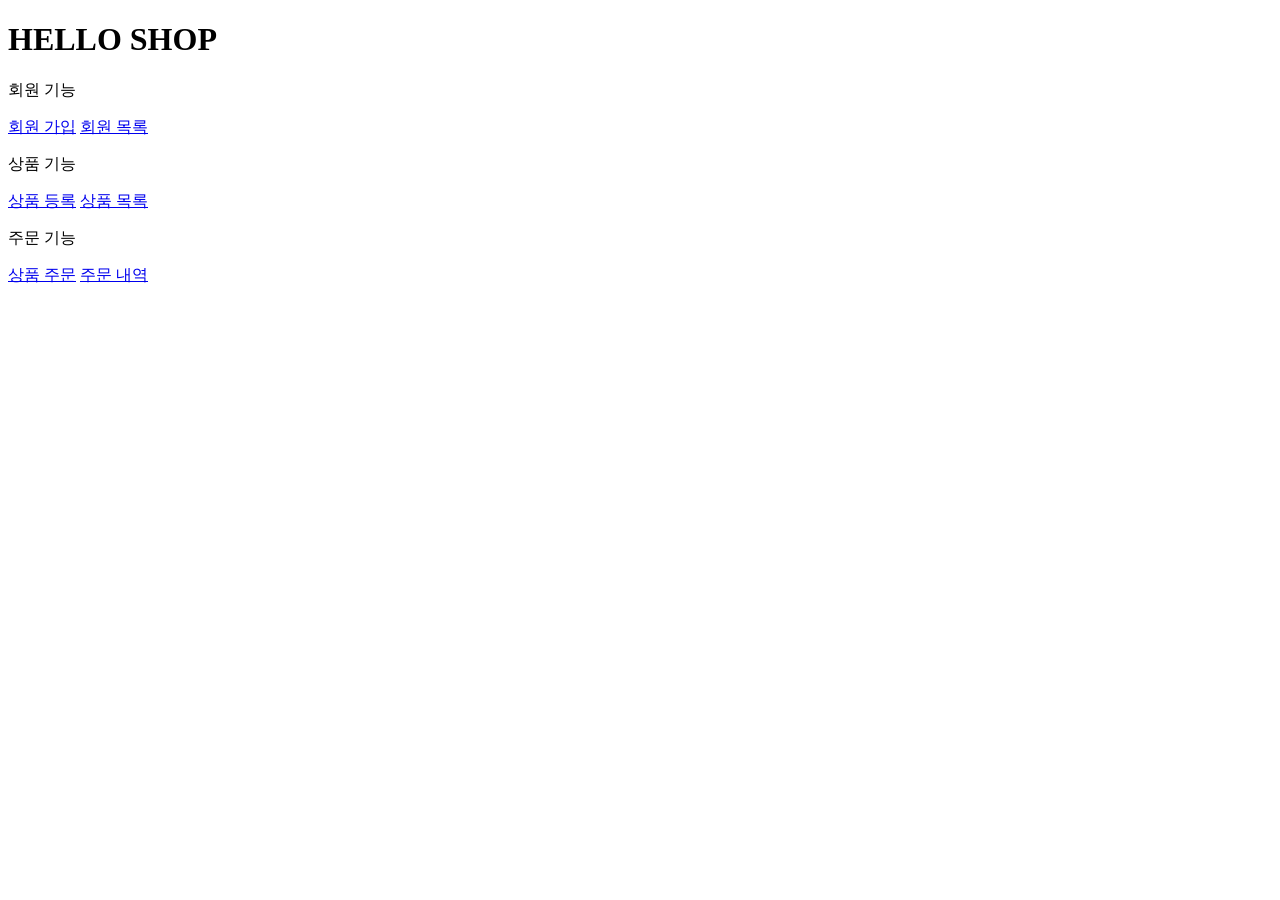
<file: src/main/resources/templates/home.html>
<!DOCTYPE HTML>
<html xmlns:th="http://www.thymeleaf.org">
<head th:replace="fragments/header :: header">
    <title>Hello</title>
    <meta http-equiv="Content-Type" content="text/html; charset=UTF-8" />
</head>
<body>
<div class="container">
    <div th:replace="fragments/bodyHeader :: bodyHeader" />
    <div class="jumbotron"> <h1>HELLO SHOP</h1>
        <p class="lead">회원 기능</p> <p>
            <a class="btn btn-lg btn-secondary" href="/members/new">회원 가입</a>
            <a class="btn btn-lg btn-secondary" href="/members">회원 목록</a> </p>
        <p class="lead">상품 기능</p> <p>
            <a class="btn btn-lg btn-dark" href="/items/new">상품 등록</a>
            <a class="btn btn-lg btn-dark" href="/items">상품 목록</a> </p>
        <p class="lead">주문 기능</p> <p>
            <a class="btn btn-lg btn-info" href="/order">상품 주문</a>
            <a class="btn btn-lg btn-info" href="/orders">주문 내역</a> </p>
    </div>
    <div th:replace="fragments/footer :: footer" />
</div> <!-- /container -->
</body>
</html>
</file>
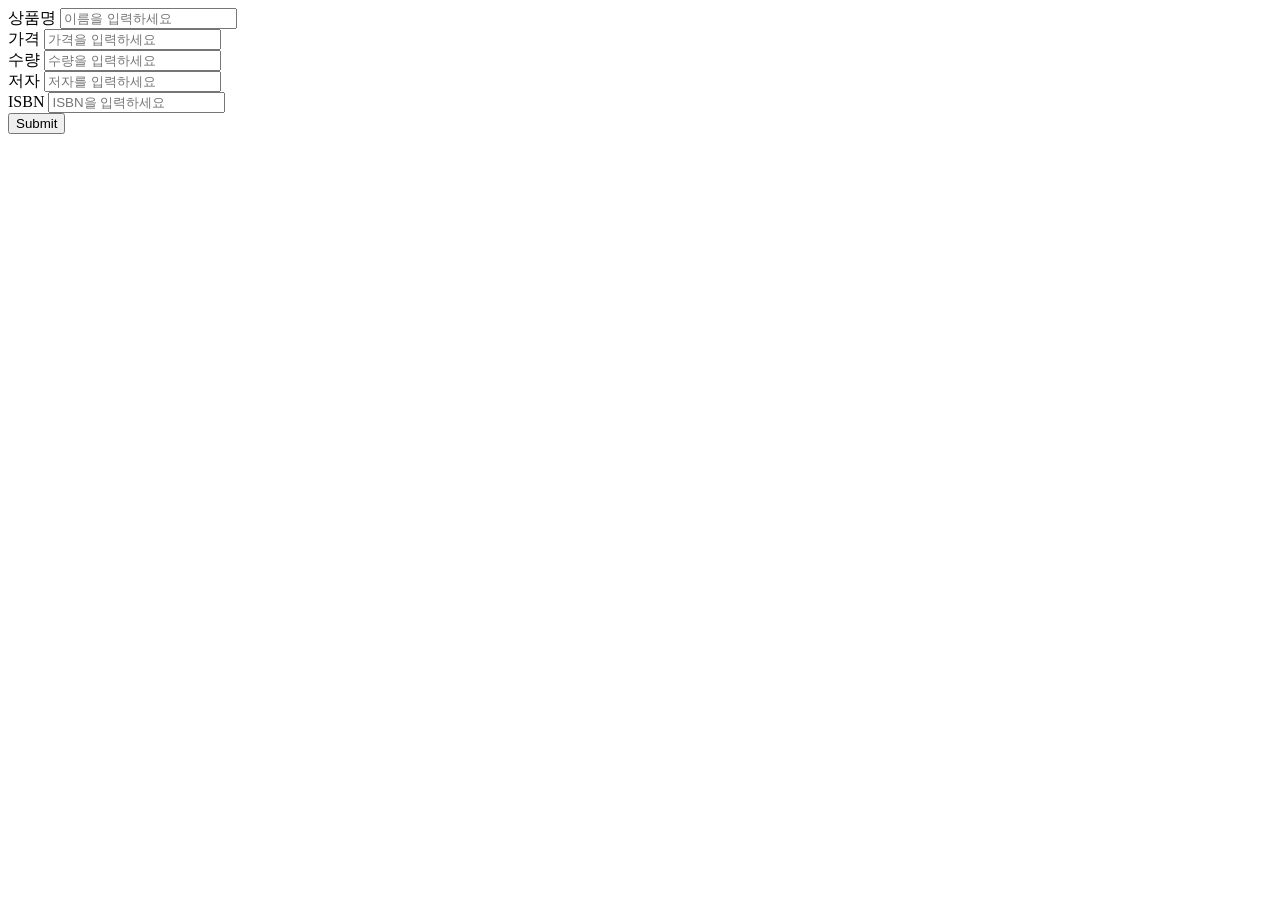
<file: src/main/resources/templates/items/createItemForm.html>
<!DOCTYPE HTML>
<html xmlns:th="http://www.thymeleaf.org">
<head th:replace="fragments/header :: header"/>
<body>
<div class="container">
    <div th:replace="fragments/bodyHeader :: bodyHeader"/>
    <form th:action="@{/items/new}" th:object="${form}" method="post">
        <div class="form-group">
            <label th:for="name">상품명</label>
            <input type="text" th:field="*{name}" class="form-control"
                   placeholder="이름을 입력하세요"></div>
        <div class="form-group">
            <label th:for="price">가격</label>
            <input type="number" th:field="*{price}" class="form-control" placeholder="가격을 입력하세요">
        </div>
        <div class="form-group">
            <label th:for="stockQuantity">수량</label>
            <input type="number" th:field="*{stockQuantity}" class="form-
control" placeholder="수량을 입력하세요"></div>
        <div class="form-group">
            <label th:for="author">저자</label>
            <input type="text" th:field="*{author}" class="form-control" placeholder="저자를 입력하세요">
        </div>
        <div class="form-group">
            <label th:for="isbn">ISBN</label>
            <input type="text" th:field="*{isbn}" class="form-control" placeholder="ISBN을 입력하세요">
        </div>
        <button type="submit" class="btn btn-primary">Submit</button>
    </form>
    <br/>
    <div th:replace="fragments/footer :: footer"/>
</div> <!-- /container -->
</body>
</html>
</file>
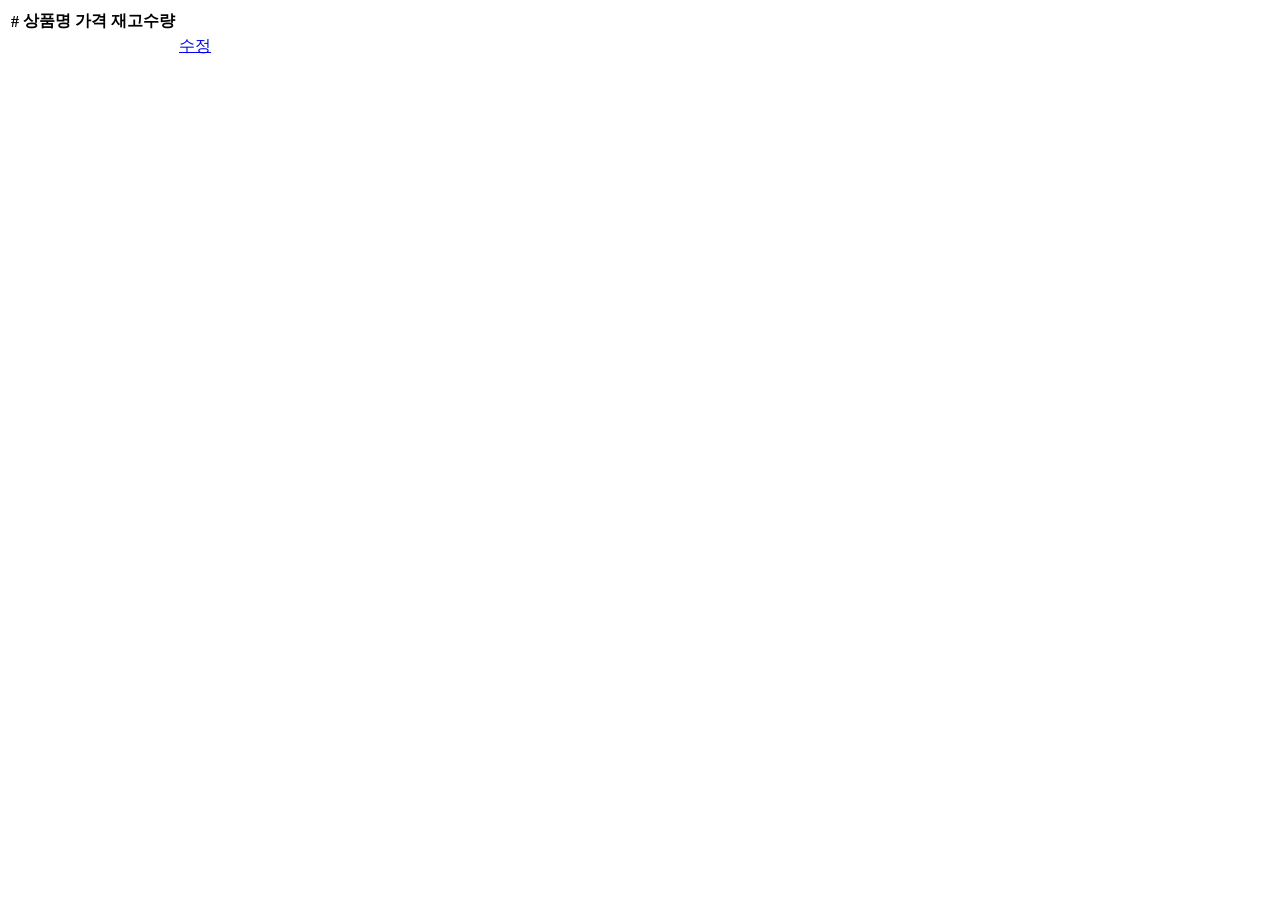
<file: src/main/resources/templates/items/itemList.html>
<!DOCTYPE HTML>
<html xmlns:th="http://www.thymeleaf.org">
<head th:replace="fragments/header :: header" />
<body>
<div class="container">
    <div th:replace="fragments/bodyHeader :: bodyHeader"/>
    <div>
        <table class="table table-striped">
            <thead> <tr>
                <th>#</th> <th>상품명</th> <th>가격</th> <th>재고수량</th> <th></th>
            </tr>
            </thead>
            <tbody>
            <tr th:each="item : ${items}">
                <td th:text="${item.id}"></td>
                <td th:text="${item.name}"></td>
                <td th:text="${item.price}"></td>
                <td th:text="${item.stockQuantity}"></td>
                <td>
                    <a href="#" th:href="@{/items/{id}/edit (id=${item.id})}" class="btn btn-primary" role="button">수정</a>
                </td> </tr>
            </tbody>
        </table>
    </div>
    <div th:replace="fragments/footer :: footer"/>
</div> <!-- /container -->
</body>
</html>
</file>
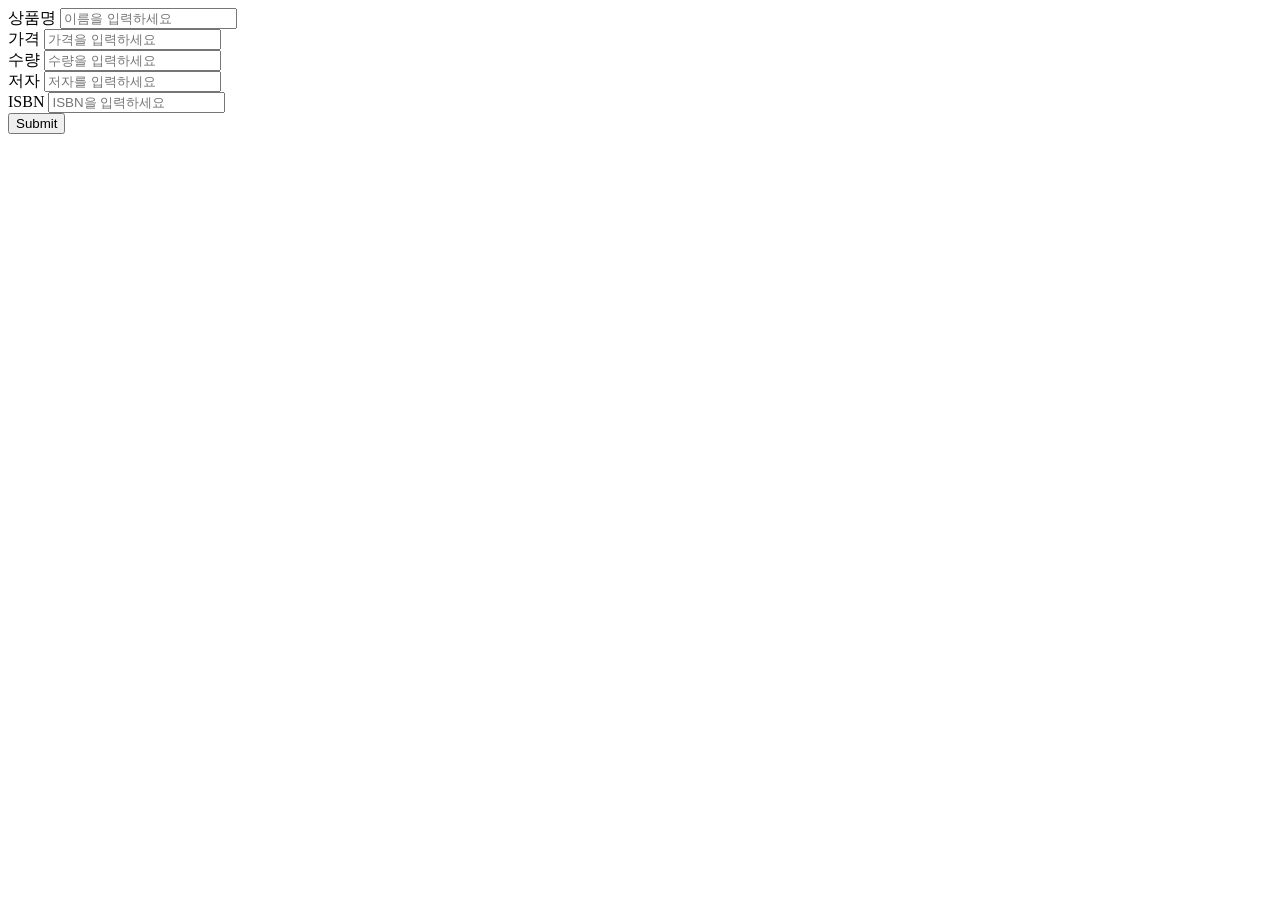
<file: src/main/resources/templates/items/updateItemForm.html>
<!DOCTYPE HTML>
<html xmlns:th="http://www.thymeleaf.org">
<head th:replace="fragments/header :: header"/>
<body>
<div class="container">
    <div th:replace="fragments/bodyHeader :: bodyHeader"/>
    <form th:object="${form}" method="post">
        <!-- id -->
        <input type="hidden" th:field="*{id}"/>
        <div class="form-group">
            <label th:for="name">상품명</label>
            <input type="text" th:field="*{name}" class="form-control"
                   placeholder="이름을 입력하세요"/></div>
        <div class="form-group">
            <label th:for="price">가격</label>
            <input type="number" th:field="*{price}" class="form-control" placeholder="가격을 입력하세요"/>
        </div>
        <div class="form-group">
            <label th:for="stockQuantity">수량</label>
            <input type="number" th:field="*{stockQuantity}" class="form- control" placeholder="수량을 입력하세요"/>
        </div>
        <div class="form-group">
            <label th:for="author">저자</label>
            <input type="text" th:field="*{author}" class="form-control"
                   placeholder="저자를 입력하세요"/></div>
        <div class="form-group">
            <label th:for="isbn">ISBN</label>
            <input type="text" th:field="*{isbn}" class="form-control"
                   placeholder="ISBN을 입력하세요"/></div>
        <button type="submit" class="btn btn-primary">Submit</button>
    </form>
    <div th:replace="fragments/footer :: footer"/>
</div> <!-- /container -->
</body>
</html>
</file>
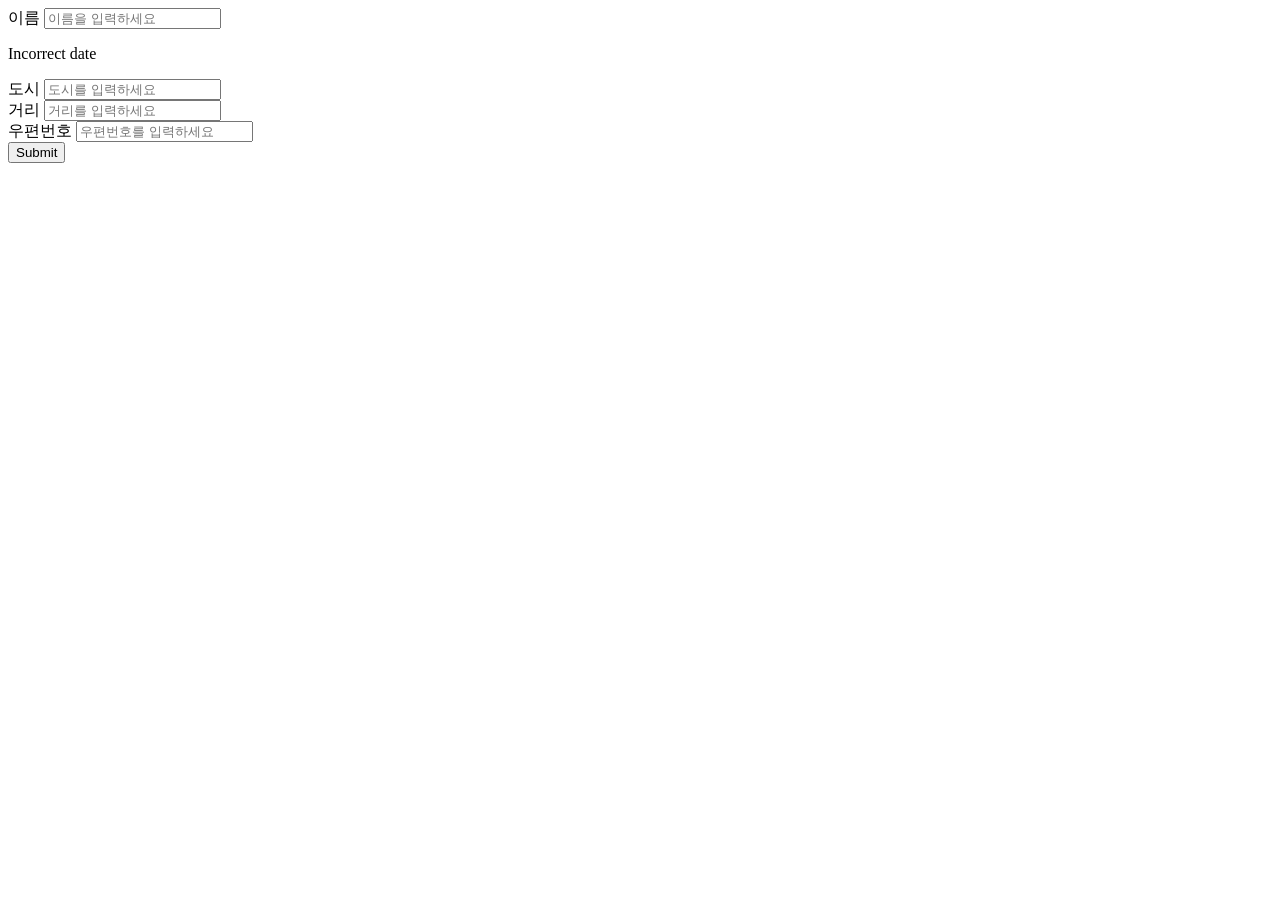
<file: src/main/resources/templates/members/createMemberForm.html>
<!DOCTYPE HTML>
<html xmlns:th="http://www.thymeleaf.org">
<head th:replace="fragments/header :: header"/>
<style>
      .fieldError {
          border-color: #bd2130;
}
</style>
<body>
<div class="container">
    <div th:replace="fragments/bodyHeader :: bodyHeader"/>
    <form role="form" action="/members/new" th:object="${memberForm}"
          method="post">
        <div class="form-group">
            <label th:for="name">이름</label>
            <input type="text" th:field="*{name}" class="form-control" placeholder="이름을 입력하세요"
                   th:class="${#fields.hasErrors('name')}? 'form-control
  fieldError' : 'form-control'">
            <p th:if="${#fields.hasErrors('name')}"
               th:errors="*{name}">Incorrect date</p>
        </div>
        <div class="form-group">

            <label th:for="city">도시</label>
            <input type="text" th:field="*{city}" class="form-control" placeholder="도시를 입력하세요">
        </div>
        <div class="form-group">
            <label th:for="street">거리</label>
            <input type="text" th:field="*{street}" class="form-control"
                   placeholder="거리를 입력하세요"></div>
        <div class="form-group">
            <label th:for="zipcode">우편번호</label>
            <input type="text" th:field="*{zipcode}" class="form-control" placeholder="우편번호를 입력하세요">
        </div>
        <button type="submit" class="btn btn-primary">Submit</button>
    </form>
    <br/>
    <div th:replace="fragments/footer :: footer"/>
</div> <!-- /container -->
</body>
</html>
</file>
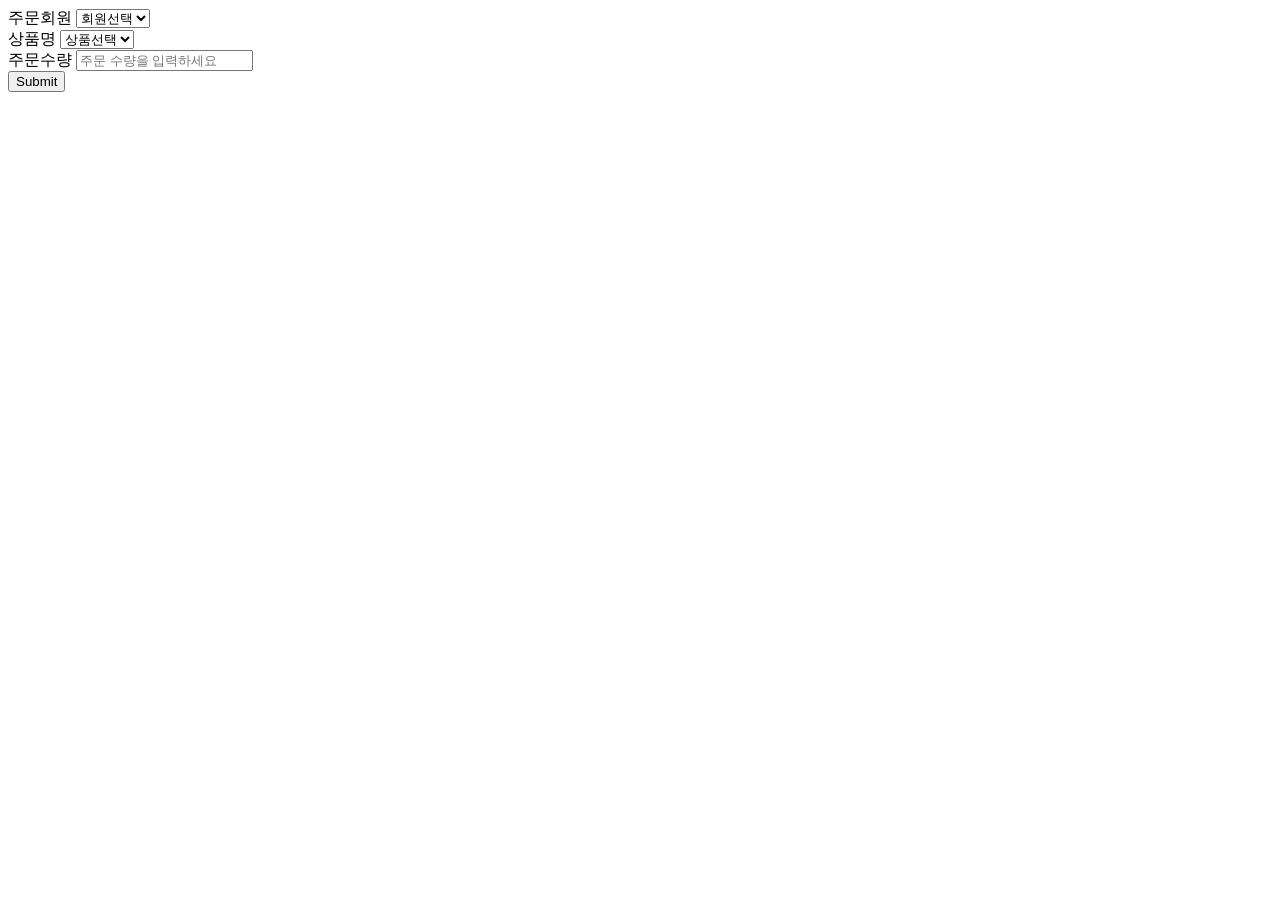
<file: src/main/resources/templates/order/orderForm.html>
<!DOCTYPE HTML>
<html xmlns:th="http://www.thymeleaf.org">
<head th:replace="fragments/header :: header" />
<body>
<div class="container">
    <div th:replace="fragments/bodyHeader :: bodyHeader"/>
    <form role="form" action="/order" method="post">
        <div class="form-group">
            <label for="member">주문회원</label>
            <select name="memberId" id="member" class="form-control">
                <option value="">회원선택</option> <option th:each="member : ${members}"
                                                       th:value="${member.id}"
                                                       th:text="${member.name}" />
            </select>
        </div>
        <div class="form-group">
            <label for="item">상품명</label>
            <select name="itemId" id="item" class="form-control"> <option value="">상품선택</option>
                <option th:each="item : ${items}"
                        th:value="${item.id}"
                        th:text="${item.name}" />
            </select>
        </div>
        <div class="form-group">
            <label for="count">주문수량</label>
            <input type="number" name="count" class="form-control" id="count" placeholder="주문 수량을 입력하세요">
        </div>
        <button type="submit" class="btn btn-primary">Submit</button>
    </form>
    <br/>
    <div th:replace="fragments/footer :: footer" />
</div> <!-- /container -->
</body>
</html>
</file>
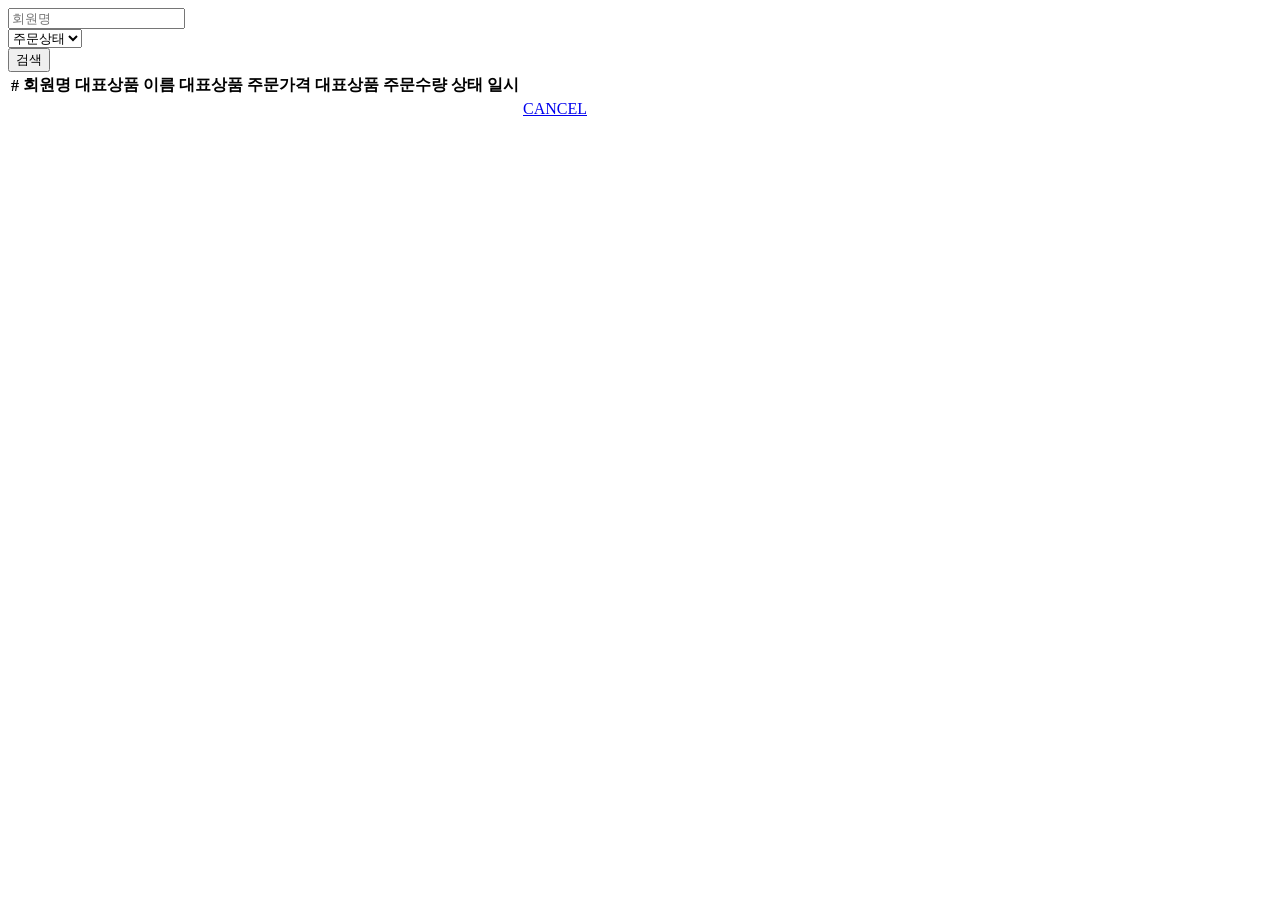
<file: src/main/resources/templates/order/orderList.html>
<!DOCTYPE HTML>
<html xmlns:th="http://www.thymeleaf.org">
<head th:replace="fragments/header :: header"/>
<body>
<div class="container">
    <div th:replace="fragments/bodyHeader :: bodyHeader"/>
    <div>
        <div>
            <form th:object="${orderSearch}" class="form-inline">
                <div class="form-group mb-2">
                    <input type="text" th:field="*{memberName}" class="form- control" placeholder="회원명"/>
                </div>
                <div class="form-group mx-sm-1 mb-2">
                    <select th:field="*{orderStatus}" class="form-control">
                        <option value="">주문상태</option>
                        <option th:each=
                                        "status : ${T(jpabook.jpashop.domain.OrderStatus).values()}"
                                th:value="${status}"
                                th:text="${status}">option
                        </option>
                    </select>
                </div>
                <button type="submit" class="btn btn-primary mb-2">검색</button>
            </form>
        </div>
        <table class="table table-striped">
            <thead>
            <tr>
                <th>#</th>
                <th>회원명</th>
                <th>대표상품 이름</th>
                <th>대표상품 주문가격</th>
                <th>대표상품 주문수량</th>
                <th>상태</th>
                <th>일시</th>
                <th></th>
            </tr>
            </thead>
            <tbody>
            <tr th:each="item : ${orders}">
                <td th:text="${item.id}"></td>
                <td th:text="${item.member.name}"></td>
                <td th:text="${item.orderItems[0].item.name}"></td>
                <td th:text="${item.orderItems[0].orderPrice}"></td>
                <td th:text="${item.orderItems[0].count}"></td>
                <td th:text="${item.status}"></td>
                <td th:text="${item.orderDate}"></td>
                <td>
                    <a th:if="${item.status.name() == 'ORDER'}" href="#"
                       th:href="'javascript:cancel('+${item.id}+')'"
                       class="btn btn-danger">CANCEL</a>
                </td>
            </tr>
            </tbody>
        </table>
    </div>
    <div th:replace="fragments/footer :: footer"/>
</div> <!-- /container -->
</body>
<script>
    function cancel(id) {
        var form = document.createElement("form");
        form.setAttribute("method", "post");
        form.setAttribute("action", "/orders/" + id + "/cancel");
        document.body.appendChild(form);
        form.submit();
 }
</script>
</html>
</file>
